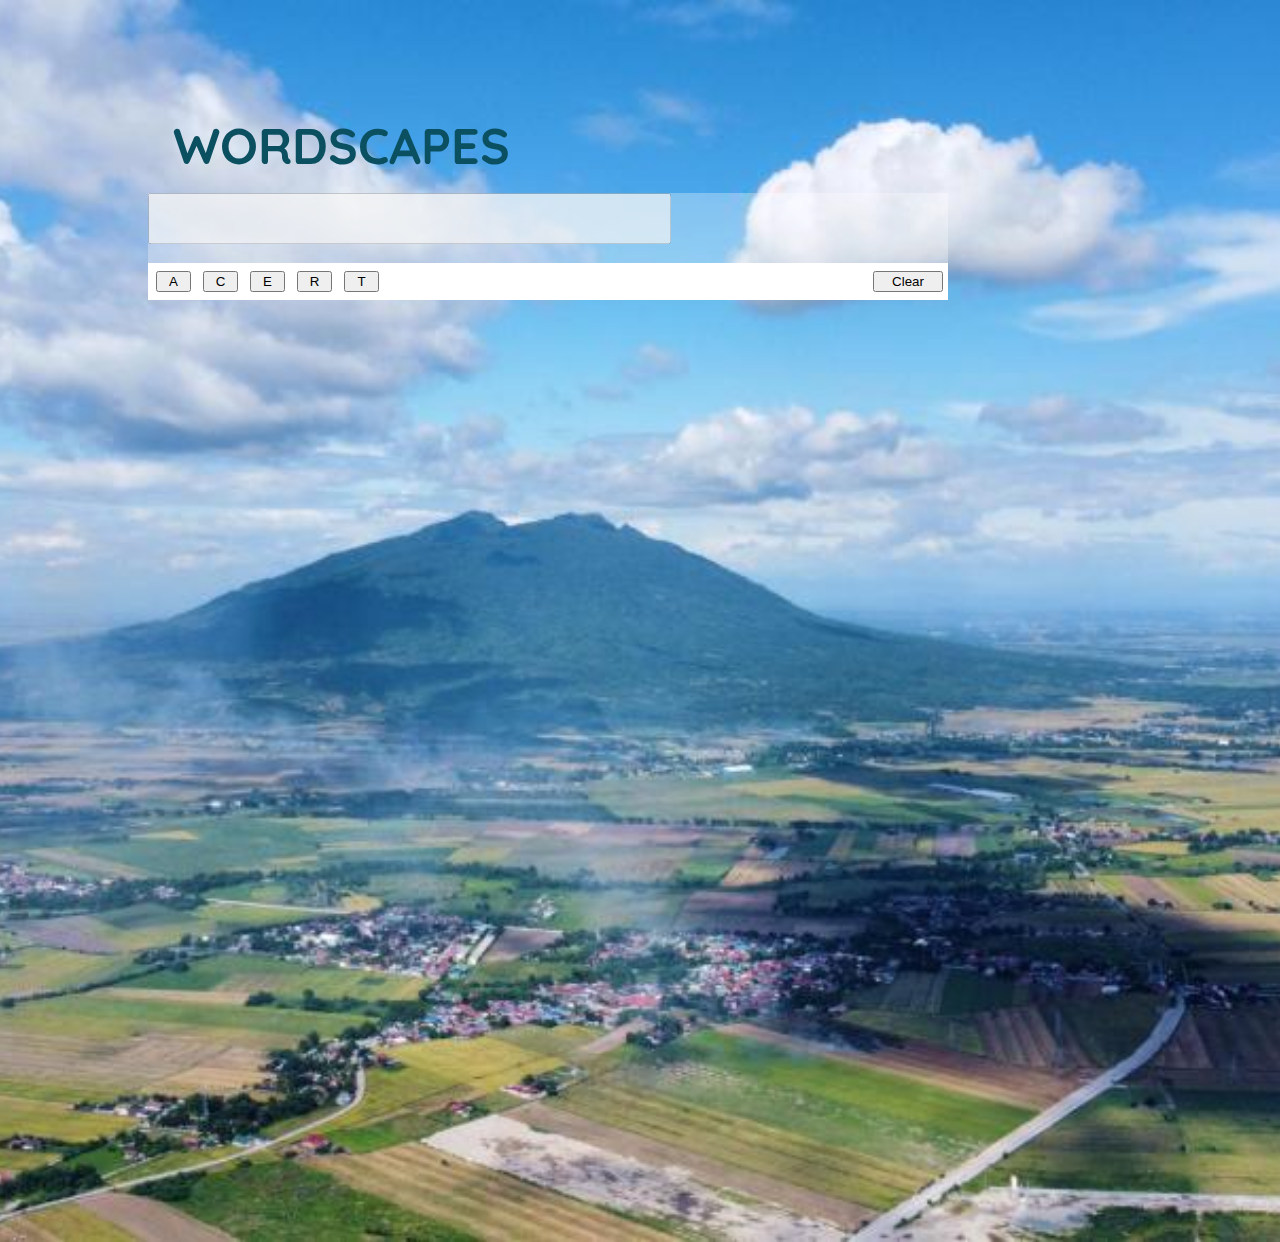
<file: index.html>
<!DOCTYPE html>
<html lang="en">
    <head>
        <meta charset="utf-8">
        <meta name="viewport" content="width=device-width, initial-scale=1">
        <meta http-equiv="X-UA-Compatible" content="IE=edge">
        <link href="https://cdn.jsdelivr.net/npm/bootstrap@5.3.0-alpha1/dist/css/bootstrap.min.css" rel="stylesheet" integrity="sha384-GLhlTQ8iRABdZLl6O3oVMWSktQOp6b7In1Zl3/Jr59b6EGGoI1aFkw7cmDA6j6gD" crossorigin="anonymous">
        <link href="https://cdn.jsdelivr.net/npm/bootstrap@5.3.0-alpha1/dist/css/bootstrap.min.css" rel="stylesheet" integrity="sha384-GLhlTQ8iRABdZLl6O3oVMWSktQOp6b7In1Zl3/Jr59b6EGGoI1aFkw7cmDA6j6gD" crossorigin="anonymous">
        <title>Wordscapes</title>
        <script>
            var word = '';
            function addToList(word){
            document.getElementById("list").innerHTML += "<li class='list-group-item' onclick='showItem(event)'>" + word + "</li>";
            }
            function A(){
                var a = 'A';
                word += a;
                document.getElementById('word-here').value = word;
            }
            function C(){
                var c = 'C';
                word += c;
                document.getElementById('word-here').value = word;
            }
            function E(){
                var e = 'E';
                word += e;
                document.getElementById('word-here').value = word;
            }
            function R(){
                var r = 'R';
                word += r;
                document.getElementById('word-here').value = word;
            }
            function T(){
                var t = 'T';
                word += t;
                document.getElementById('word-here').value = word;
            }
            function Clear(){
                word = "";
                document.getElementById("word-here").value = word;
            }
            function Check(){
                if(word == "ACE"){
                    addToList(word);
                    Clear();
            }
                else if(word == "ACT"){
                    addToList(word);
                    Clear();
            }
                else if(word == "ARC"){
                    addToList(word);
                    Clear();
            }
                else if(word == "ARE"){
                    addToList(word);
                    Clear();
            }
                else if(word == "ART"){
                    addToList(word);
                    Clear();
            }
                else if(word == "ATE"){
                    addToList(word);
                    Clear();
            }
                else if(word == "CAR"){
                    addToList(word);
                    Clear();
            }
                else if(word == "CAT"){
                    addToList(word);
                    Clear();
            }
                else if(word == "EAR"){
                    addToList(word);
                    Clear();
            }
                else if(word == "EAT"){
                    addToList(word);
                    Clear();
            }
                else if(word == "RAT"){
                    addToList(word);
                    Clear();
            }
                else if(word == "TAR"){
                    addToList(word);
                    Clear();
            }
                else if(word == "TEA"){
                    addToList(word);
                    Clear();
            }
                else if(word == "ACER"){
                    addToList(word);
                    Clear();
            }
                else if(word == "ACRE"){
                    addToList(word);
                    Clear();
            }
                else if(word == "CARE"){
                    addToList(word);
                    Clear();
            }
                else if(word == "CART"){
                    addToList(word);
                    Clear();
            }
                else if(word == "RACE"){
                    addToList(word);
                    Clear();
            }
                else if(word == "RATE"){
                    addToList(word);
                    Clear();
            }
                else if(word == "TEAR"){
                    addToList(word);
                    Clear();
            }
                else if(word == "CATER"){
                    addToList(word);
                    Clear();
            }
                else if(word == "CRATE"){
                    addToList(word);
                    Clear();
            }
                else if(word == "TRACE"){
                    addToList(word);
                    Clear();
            }
                else if(word == "REACT"){
                    addToList(word);
                    Clear();
            }
                else{
                    alert("This word does not exist.");
                    Clear();
                } 
            word = "";
            document.getElementById("words").value = '';
            }
        </script>
        <link rel="stylesheet" href="styles.css">
    </head>
    <body class="container">
        <div class="row">
            <h1>WORDSCAPES</h1>
        </div>
        <div class="row" id="word">
            <input type="text" id="word-here" disabled>
            <button type="button" class="btn btn-outline-success" onclick="Check()">Check</button>
        </div>
        <div class="row" id="letters">
            <button type="button" class="btn btn-primary" onclick="A()">A</button>
            <button type="button" class="btn btn-primary" onclick="C()">C</button>
            <button type="button" class="btn btn-primary" onclick="E()">E</button>
            <button type="button" class="btn btn-primary" onclick="R()">R</button>
            <button type="button" class="btn btn-primary" onclick="T()">T</button>
            <button type="button" class="btn btn-outline-danger" onclick="Clear()">Clear</button>
        </div>
        <br>
        <br>
        <div id="word-list">
            <ul id="list" class="list-group-item">
            </ul>
        </div>
    </body>
</html>
</file>
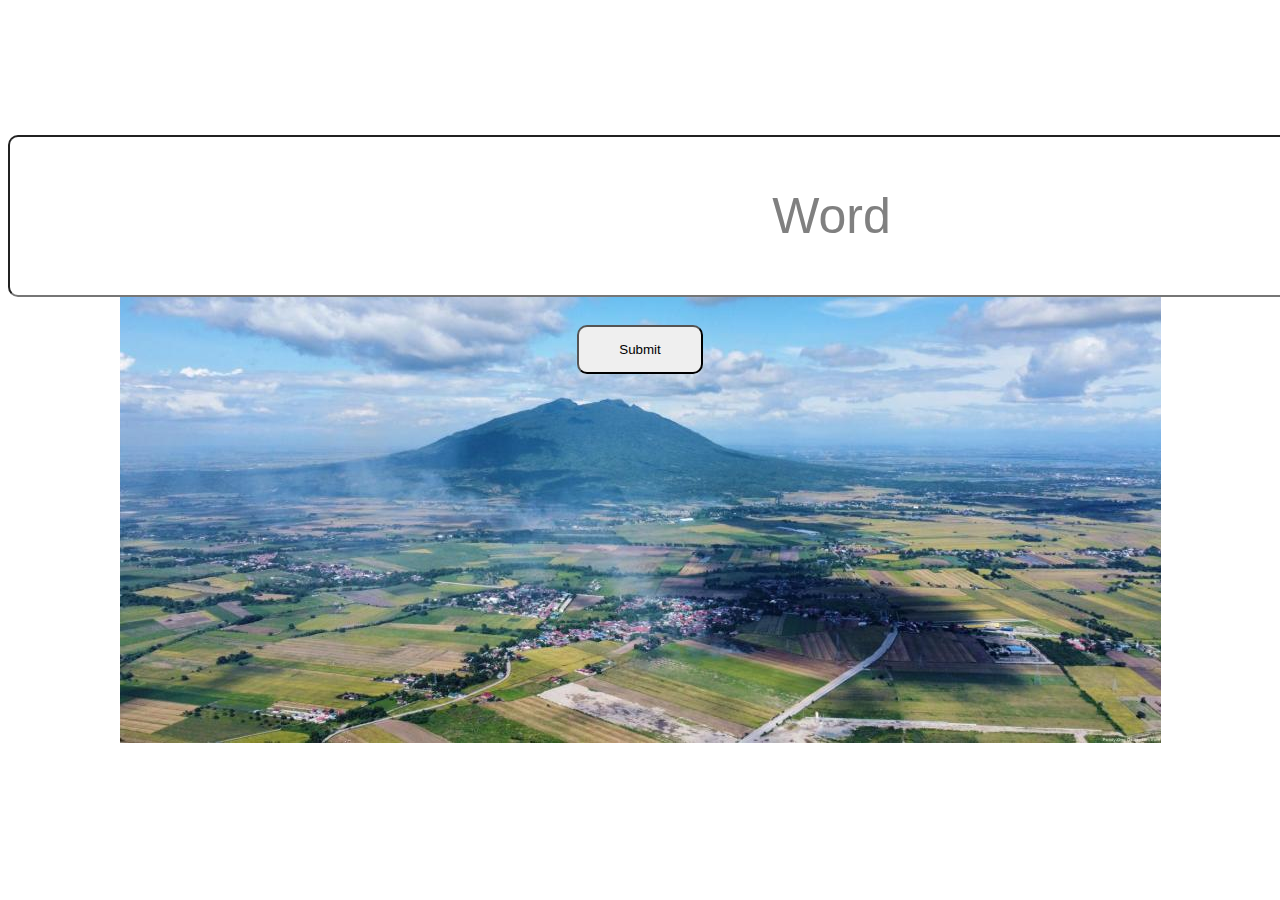
<file: index (1).html>
<!DOCTYPE html>
<html lang="en">
    <head>
        <meta charset="UTF-8">
        <meta name="viewport" content="width=device-width, initial-scale=1">
        <title> Wordscapes </title>
        <link href="https://cdn.jsdelivr.net/npm/bootstrap@5.3.0-alpha1/dist/css/bootstrap.min.css" rel="stylesheet" integrity="sha384-GLhlTQ8iRABdZLl6O3oVMWSktQOp6b7In1Zl3/Jr59b6EGGoI1aFkw7cmDA6j6gD" crossorigin="anonymous">
        <style>
            body{
                background-image: url(arayatbg.jpg);
                background-repeat: no-repeat;
                background-attachment: fixed;
                width: auto;
                background-position: center;
            }
            h1{
                padding-top: 10px;
                font-family: helvetica;
                font-size: 50px;
                padding-left: 25px;
                color: white;
            }
            input{
                padding-top: 50px;
                padding-bottom: 50px;
                padding-left: 500px;
                padding-right: 500px;
                border-radius: 10px;
                margin: auto;
                display: block;
                font-size: 50px;
                text-align: center;
            }
            ::placeholder {
            color: gray;
            font-size: 50px;
            text-align: center;
            }
            button{
                padding-top: 15px;
                padding-bottom: 15px;
                padding-left: 40px;
                padding-right: 40px;
                border-radius: 10px;
                margin: auto;
                margin-top: 10px;
                display: block;
            }
            @media (min-width: 900px) {
                .left, .main, .right {
                    width: 100%;
                }
            }
        </style>
    </head>
    <body class="container">
        <div class="row">
            <h1> Wordscapes </h1>
        </div>
        <div class="row">
            <input type="text" placeholder="Word">
        </div>
        <br>
        <div class="row">
            <!-- btw put like "onclick="insert function for button" later since idk yung pangalan - carl" -->
            <button class="btn btn-primary"> Submit </button>
        </div>
    </body>
</html>
</file>
<file: styles.css>
@import url('https://fonts.googleapis.com/css2?family=Quicksand&display=swap');
body{
    background-image: url(arayatbg.jpg);
    background-repeat: no-repeat;
    background-position: center;
    background-size: cover;
    height: 1200px;
    width: 1080px;
    font-family: "Quicksand", serif;
}
h1{
    color: rgb(11, 80, 97);
    font-size: 50px;
    margin-bottom: 2%;
    padding-left: 25px;
    padding-top: 10%;
}
.row{
    margin-left: auto;
    margin-right: auto;
    width: 800px;
}
#word{
    background-color: rgba(255, 255, 255, 0.311);
    height: 70px;
    padding-bottom: 0;
    margin-bottom: 0;
}
.btn-outline-success{
    width: 70px;
    margin-left: 704px;
    margin-bottom: 20px;
    margin-top: 16px;
    position: absolute;
}
#letters{
    background-color: white;
    margin-top: 0;
    padding-top: 0;
}
.btn-primary{
    width: 35px;
    margin-left: 1%;
    margin-top: 1%;
    margin-bottom: 1%;
}
.btn-outline-danger{
    width: 70px;
    margin-left: 490px;
    margin-top: 1%;
    margin-bottom: 1%;
}
#word-here{
    font-size: 40px;
}
#word-list{
    background-color: rgba(255, 255, 255, 0.765);
    width: 800px;
    margin-left: auto;
    margin-right: auto;
    font-size: 25px;
    padding-left: 10px;
}
</file>
